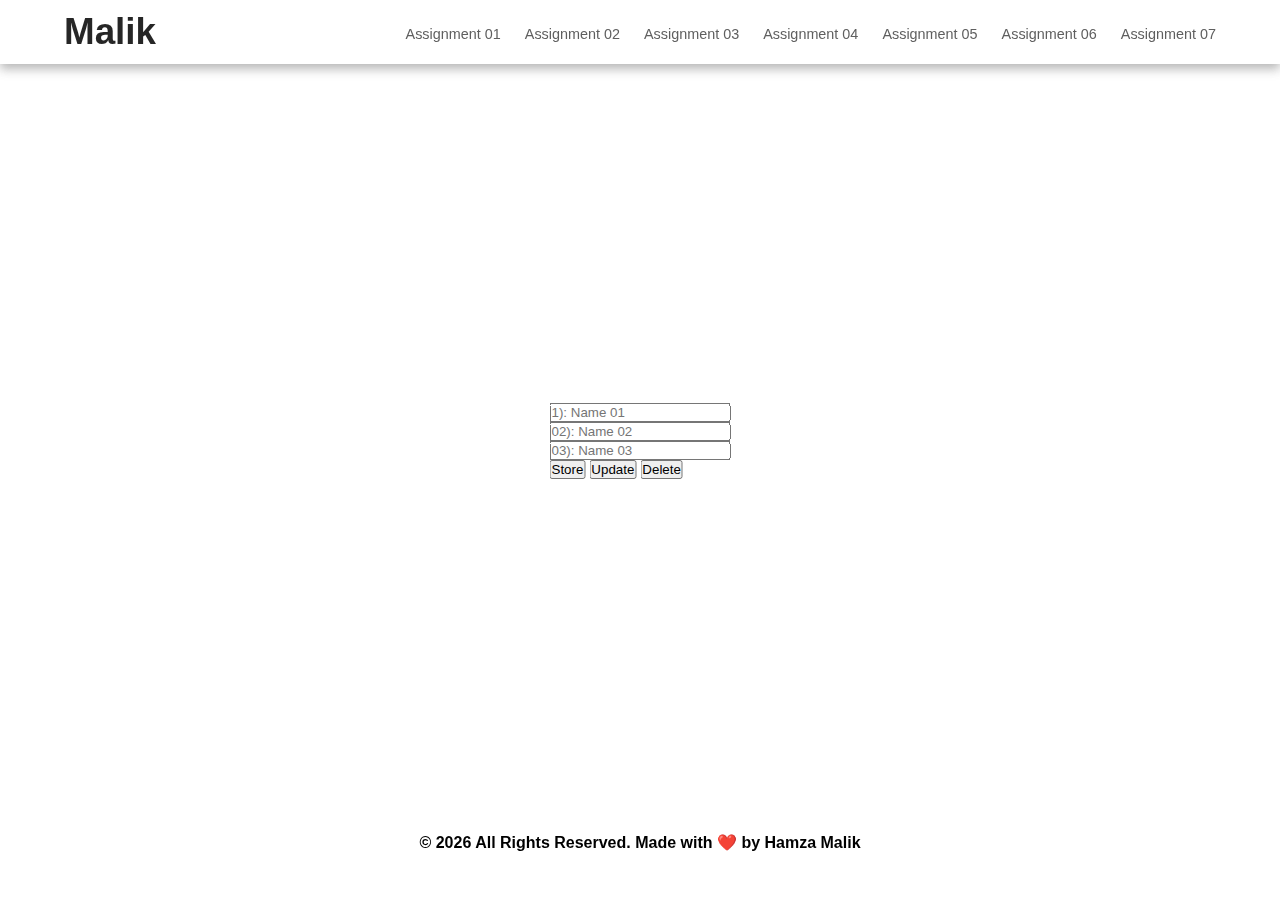
<file: five.html>
<!DOCTYPE html>
<html lang="en">

<head>
    <meta charset="UTF-8">
    <meta http-equiv="X-UA-Compatible" content="IE=edge">
    <meta name="viewport" content="width=device-width, initial-scale=1.0">
    <title>Document</title>
    <link href="https://cdn.jsdelivr.net/npm/bootstrap@5.0.2/dist/css/bootstrap.min.css" rel="stylesheet"
        integrity="sha384-EVSTQN3/azprG1Anm3QDgpJLIm9Nao0Yz1ztcQTwFspd3yD65VohhpuuCOmLASjC" crossorigin="anonymous">
    <script src="https://cdn.jsdelivr.net/npm/@popperjs/core@2.9.2/dist/umd/popper.min.js"
        integrity="sha384-IQsoLXl5PILFhosVNubq5LC7Qb9DXgDA9i+tQ8Zj3iwWAwPtgFTxbJ8NT4GN1R8p"
        crossorigin="anonymous"></script>
    <script src="https://cdn.jsdelivr.net/npm/bootstrap@5.0.2/dist/js/bootstrap.min.js"
        integrity="sha384-cVKIPhGWiC2Al4u+LWgxfKTRIcfu0JTxR+EQDz/bgldoEyl4H0zUF0QKbrJ0EcQF"
        crossorigin="anonymous"></script>
    <link rel="stylesheet" href="navbar.css">
</head>

<body>
    <nav class="navbar">
        <div class="navbar-container cotainer">
            <input type="checkbox" name="" id="">
            <div class="hamburger-lines">
                <span class="line line1"></span>
                <span class="line line2"></span>
                <span class="line line3"></span>
            </div>
            <ul class="menu-items">
                <li><a href="./one.html" title="Chicken Calculator Easy">Assignment 01</a></li>
                <li><a href="./two.html" title="Chicken Calculator Hard">Assignment 02</a></li>
                <li><a href="./three.html" title="Calculator">Assignment 03</a></li>
                <li><a href="./four.html" title="Conversion of Numbers to Alphabet using ASCII Code">Assignment 04</a></li>
                <li><a href="./five.html" title="CRUD Operations in Array">Assignment 05</a></li>
                <li><a href="./index.html" title="Stoppwatch">Assignment 06</a></li>
                <li><a href="./seven.html" title="Log-In or Sign-up Page using DOM">Assignment 07</a></li>
            </ul>
            <h1 class="logo">Malik</h1>
        </div>
    </nav>
    <p class="credit">©
        <script>document.write(new Date().getFullYear());</script> All Rights Reserved. Made with ❤️ by Hamza Malik
    </p>
    <div class="container p-5 border border-danger"
        style="position:absolute; top: 200px;position: absolute; top: 50%; left: 50%; transform: translate(-50%, -50%);">
        <input id="name1" class="form-control w-50 mx-auto text-center shadow-none border-dark" type="text"
            placeholder="1): Name 01" /><br />
        <input id="name2" class="form-control w-50 mx-auto text-center shadow-none border-dark" type="text"
            placeholder="02): Name 02" /><br />
        <input id="name3" class="form-control w-50 mx-auto text-center shadow-none border-dark" type="text"
            placeholder="03): Name 03" /><br />
        <div class="d-flex justify-content-evenly">
            <button onclick="stre()" class="btn btn-success w-25 fs-5">Store</button>
            <button onclick="updt()" class="btn btn-primary w-25 fs-5">Update</button>
            <button onclick="dlt()" class="btn btn-danger w-25 fs-5">Delete</button>
        </div>
        <br />
        <h1 class="fs-3" id="arr1"></h1>
        <h1 class="fs-3" id="arr2"></h1>
        <h1 class="fs-3" id="arr3"></h1>
    </div>
    <script>
        let arr = new Array();

        function stre() {
            arr[0] = document.getElementById("name1").value;
            arr[1] = document.getElementById("name2").value;
            arr[2] = document.getElementById("name3").value;
            document.getElementById("arr1").innerHTML = "Value 01 : " + arr[0];
            document.getElementById("arr2").innerHTML = "Value 02 : " + arr[1];
            document.getElementById("arr3").innerHTML = "Value 03 : " + arr[2];
            console.log(arr)
            document.getElementById("name1").value = ""
            document.getElementById("name2").value = ""
            document.getElementById("name3").value = ""

        }
        function updt() {
            let user = parseInt(prompt("Enter Array No. to Update to an Array"));
            if (user == 0) {
                let setuser = prompt("Enter Any No. to Update an Array : ");
                document.getElementById("arr1").innerHTML = "Value 01 : " + setuser;
                document.getElementById("arr1").style.color = "green";
            } else if (user == 1) {
                let setuser = prompt("Enter Any No. to Update an Array : ");
                document.getElementById("arr2").innerHTML = "Value 02 : " + setuser;
                document.getElementById("arr2").style.color = "green";
                console.log(arr);
            } else if (user == 2) {
                let setuser = prompt("Enter Any No. to Update an Array : ");
                document.getElementById("arr3").innerHTML = "Value 03 : " + setuser;
                document.getElementById("arr3").style.color = "green";
                console.log(arr);
            } else {
                alert("Invalid Array No.");
            }

        }
        function dlt() {
            let user = parseInt(prompt("Enter Array No. to Delete from an Array"));

            if (user == 0) {
                // delete arr[user];
                document.getElementById("arr1").innerHTML = "Value 01 : " + "Deleted";
                arr[user] = document.getElementById("arr1").style.color = "red";
            } else if (user == 1) {
                delete arr[user];
                document.getElementById("arr1").innerHTML = "Value 02 : " + "Deleted";
                arr[user] = document.getElementById("arr2").style.color = "red";
            } else if (user == 2) {
                delete arr[user];
                document.getElementById("arr1").innerHTML = "Value 03 : " + "Deleted";
                arr[user] = document.getElementById("arr3").style.color = "red";
            } else {
                alert("Invalid Array No.");
            }
        }
    </script>
</body>

</html>
</file>
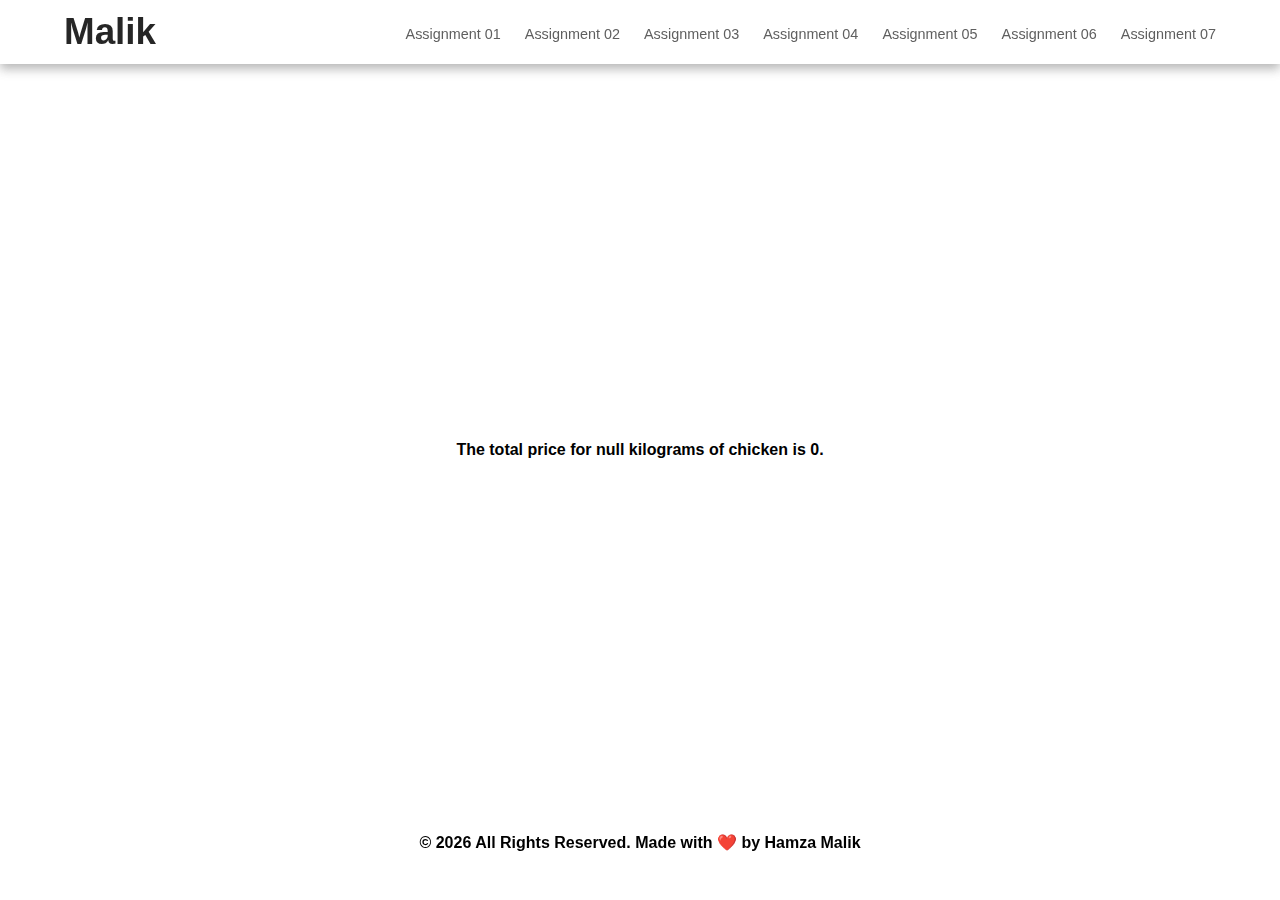
<file: one.html>
<!DOCTYPE html>
<html lang="en">

<head>
    <meta charset="UTF-8">
    <meta http-equiv="X-UA-Compatible" content="IE=edge">
    <meta name="viewport" content="width=device-width, initial-scale=1.0">
    <title>Javascript (Assignment # 01)</title>
    <link rel="stylesheet" href="navbar.css">
</head>

<body>
    <nav class="navbar">
        <div class="navbar-container cotainer">
            <input type="checkbox" name="" id="">
            <div class="hamburger-lines">
                <span class="line line1"></span>
                <span class="line line2"></span>
                <span class="line line3"></span>
            </div>
            <ul class="menu-items">
                <li><a href="./one.html" title="Chicken Calculator Easy">Assignment 01</a></li>
                <li><a href="./two.html" title="Chicken Calculator Hard">Assignment 02</a></li>
                <li><a href="./three.html" title="Calculator">Assignment 03</a></li>
                <li><a href="./four.html" title="Conversion of Numbers to Alphabet using ASCII Code">Assignment 04</a></li>
                <li><a href="./five.html" title="CRUD Operations in Array">Assignment 05</a></li>
                <li><a href="./index.html" title="Stoppwatch">Assignment 06</a></li>
                <li><a href="./seven.html" title="Log-In or Sign-up Page using DOM">Assignment 07</a></li>
            </ul>
            <h1 class="logo">Malik</h1>
        </div>
    </nav>
    <p class="credit">©
        <script>document.write(new Date().getFullYear());</script> All Rights Reserved. Made with ❤️ by Hamza Malik
    </p>
    <p id="output"></p>
    <script>

        var quantity = prompt("Enter the quantity of chicken in kilograms:");

        var pricePerKg = 500;
        var totalPrice = quantity * pricePerKg;

        document.getElementById("output").innerHTML = "The total price for " + quantity + " kilograms of chicken is " + totalPrice + ".";
    </script>
</body>

</html>
</file>
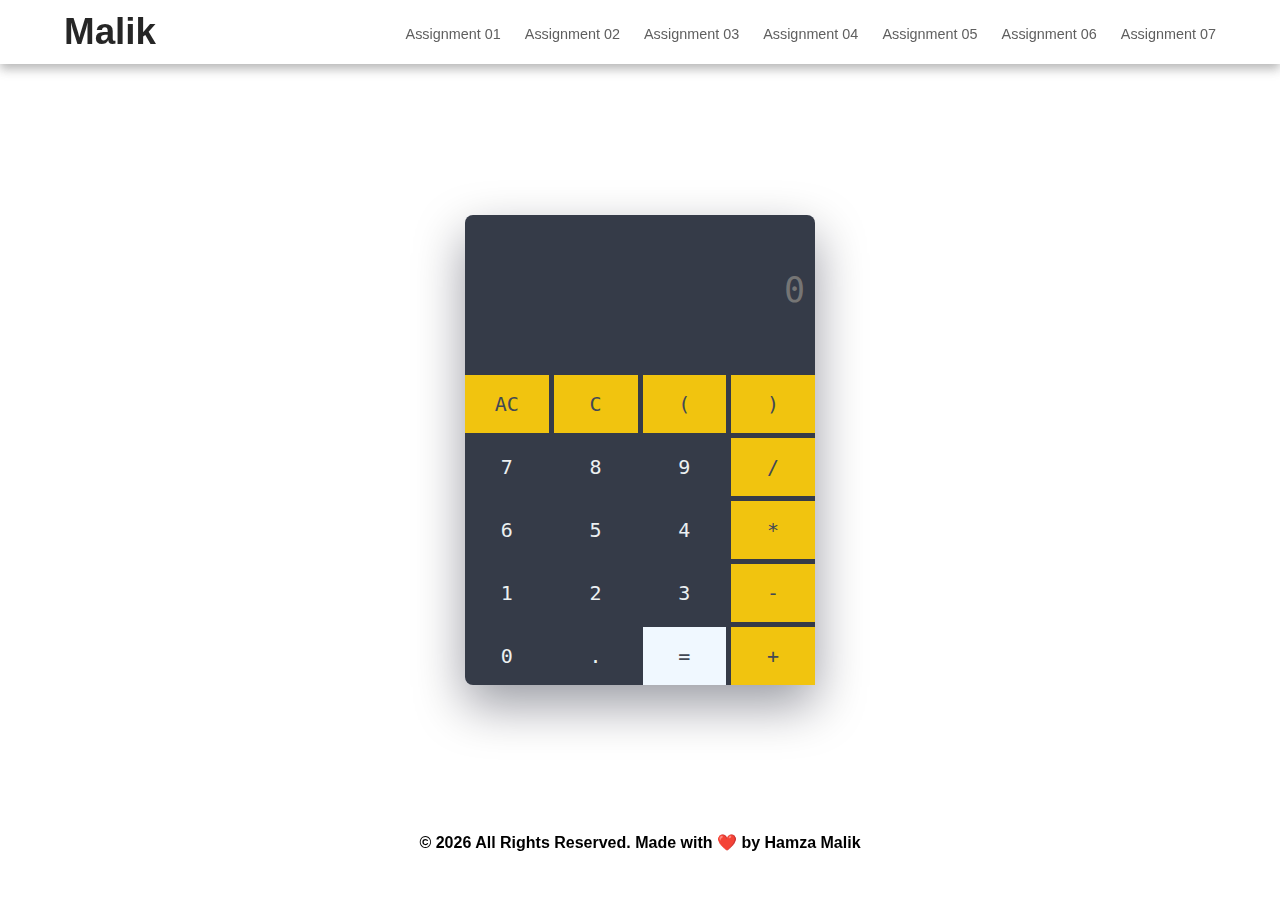
<file: three.html>
<!DOCTYPE html>
<html lang="en">

<head>
    <meta charset="UTF-8">
    <meta http-equiv="X-UA-Compatible" content="IE=edge">
    <meta name="viewport" content="width=device-width, initial-scale=1.0">
    <title>Document</title>
    <link rel="stylesheet" href="navbar.css">
    <style>
        * {
            padding: 0;
            margin: 0;
            box-sizing: border-box;
            font-family: "Roboto Mono", monospace;
        }

        body {
            height: 100vh;
        }

        .calculator {
            width: 350px;
            background-color: #353b48;
            position: absolute;
            transform: translate(-50%, -50%);
            top: 50%;
            left: 50%;
            border-radius: 8px;
            box-shadow: 0 20px 50px rgba(0, 5, 24, 0.4);
        }

        .display {
            width: 100%;
            padding-top: 30px;
        }

        .display input {
            width: 100%;
            padding: 25px 10px;
            text-align: right;
            border: none;
            background-color: transparent;
            color: #7f8c8d;
            font-size: 35px;
        }

        .display input::placeholder {
            /* color: #fff; */
        }

        .buttons {
            display: grid;
            grid-template-columns: repeat(4, 1fr);
            grid-gap: 5px;
            margin-top: 40px;
        }

        .buttons input[type="button"] {
            font-size: 20px;
            padding: 17px;
            border: none;
            background-color: transparent;
            color: #ecf0f1;
            cursor: pointer;
        }


        .buttons input[type="button"]:hover {
            box-shadow: 0 8px 25px #424855;
        }


        input[type="button"][value="0"] {
            grid-column: span 1;
        }

        input[type="button"][value="="] {
            background-color: aliceblue;
            color: #424855;
        }

        input[type="button"].opt {
            background-color: #f1c40f;
            color: #424855;
        }
    </style>
</head>

<body>
    <nav class="navbar">
        <div class="navbar-container cotainer">
            <input type="checkbox" name="" id="">
            <div class="hamburger-lines">
                <span class="line line1"></span>
                <span class="line line2"></span>
                <span class="line line3"></span>
            </div>
            <ul class="menu-items">
                <li><a href="./one.html" title="Chicken Calculator Easy">Assignment 01</a></li>
                <li><a href="./two.html" title="Chicken Calculator Hard">Assignment 02</a></li>
                <li><a href="./three.html" title="Calculator">Assignment 03</a></li>
                <li><a href="./four.html" title="Conversion of Numbers to Alphabet using ASCII Code">Assignment 04</a></li>
                <li><a href="./five.html" title="CRUD Operations in Array">Assignment 05</a></li>
                <li><a href="./index.html" title="Stoppwatch">Assignment 06</a></li>
                <li><a href="./seven.html" title="Log-In or Sign-up Page using DOM">Assignment 07</a></li>
            </ul>
            <h1 class="logo">Malik</h1>
        </div>
    </nav>
    <p class="credit">©
        <script>document.write(new Date().getFullYear());</script> All Rights Reserved. Made with ❤️ by Hamza Malik
    </p>
    <div class="calculator">
        <form class="calculatorform" name="calculatorform">
            <div class="display">
                <input type="text" placeholder="0" id="input" disabled name="screen" />
            </div>
            <div class="buttons">

                <input type="button" value="AC" onclick="document.getElementById('input').value = ''"
                    class="clear opt" />

                <input type="button" value="C" class="erase opt" onclick="dlt()" />
                <input type="button" value="(" class="input-button opt" onclick="valueButton(this);" />
                <input type="button" value=")" class="input-button opt" onclick="valueButton(this);" />

                <input type="button" value="7" id="seven" class="input-button" onclick="valueButton(this);" />
                <input type="button" value="8" id="eight" class="input-button" onclick="valueButton(this);" />
                <input type="button" value="9" id="nine" class="input-button" onclick="valueButton(this);" />
                <input type="button" value="/" class="input-button opt" onclick="valueButton(this);" />

                <input type="button" value="6" id="six" class="input-button" onclick="valueButton(this);" />
                <input type="button" value="5" id="five" class="input-button" onclick="valueButton(this);" />
                <input type="button" value="4" id="four" class="input-button" onclick="valueButton(this);" />
                <input type="button" value="*" class="input-button opt" id="mult" onclick="valueButton(this);" />

                <input type="button" value="1" id="one" class="input-button" onclick="valueButton(this);" />
                <input type="button" value="2" id="two" class="input-button" onclick="valueButton(this);" />
                <input type="button" value="3" id="three" class="input-button" onclick="valueButton(this);" />

                <input type="button" value="-" class="input-button opt" id="minus" onclick="valueButton(this);" />
                <input type="button" value="0" id="zero" class="input-button" onclick="valueButton(this);" />
                <input type="button" value="." class="input-button" id="erase" onclick="valueButton(this);" />
                <input type="button" value="=" class="input-button" id="equal" onclick="calculate()" />
                <input type="button" value="+" class="input-button opt" id="plus" onclick="valueButton(this);" />
            </div>
        </form>
    </div>
    <script>
        function valueButton(e) {
            calculatorform.screen.value += e.value;
        }
        function calculate() {
            calculatorform.screen.value = eval(calculatorform.screen.value);
        }
        function dlt() {
            let reem = document.getElementById("input").value;


        }
    </script>
</body>

</html>
</file>
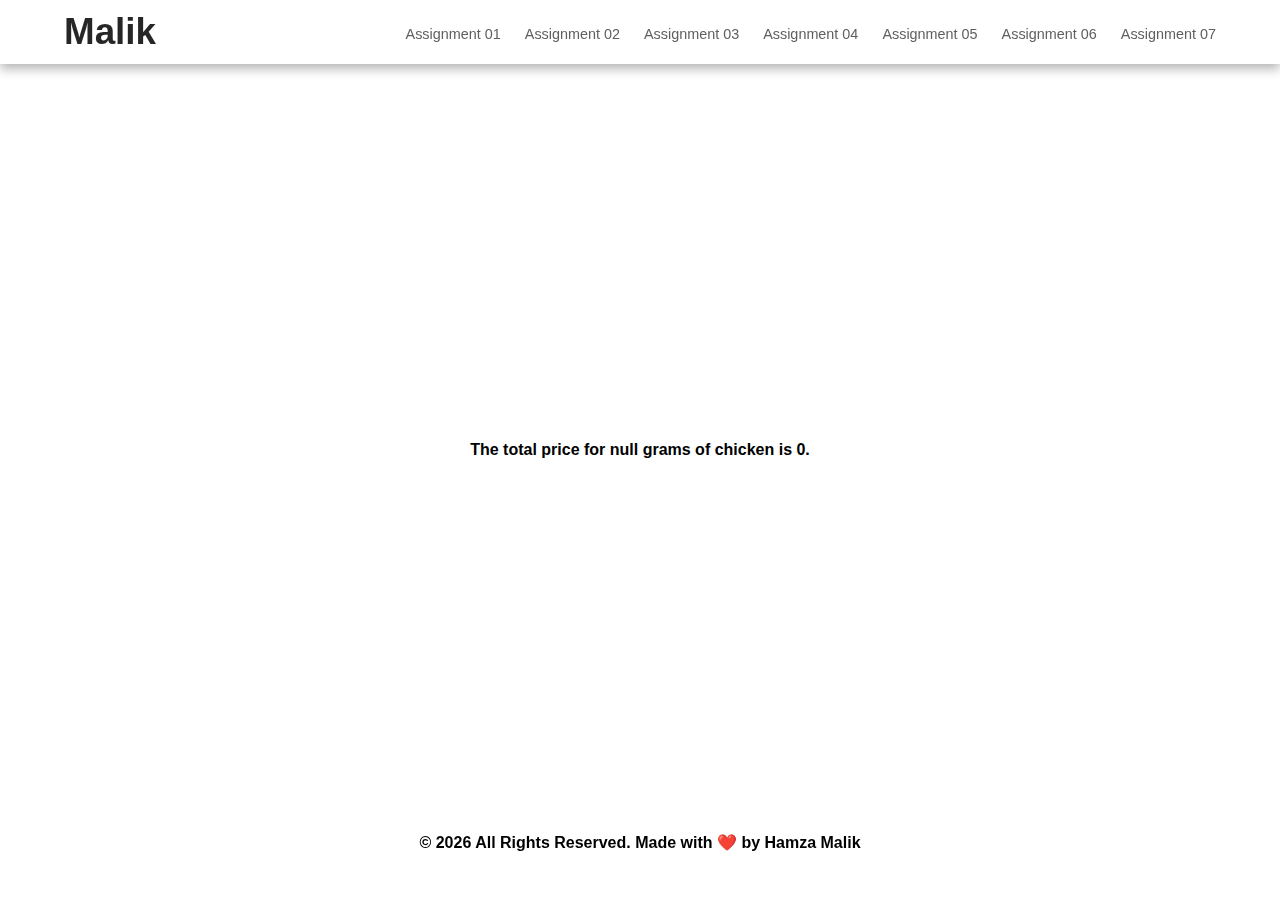
<file: two.html>
<!DOCTYPE html>
<html lang="en">

<head>
    <meta charset="UTF-8">
    <meta http-equiv="X-UA-Compatible" content="IE=edge">
    <meta name="viewport" content="width=device-width, initial-scale=1.0">
    <title>Javascript (Assignment # 02)</title>
    <link rel="stylesheet" href="navbar.css">
    <style>
        
    </style>
</head>

<body>
    <nav class="navbar">
        <div class="navbar-container cotainer">
            <input type="checkbox" name="" id="">
            <div class="hamburger-lines">
                <span class="line line1"></span>
                <span class="line line2"></span>
                <span class="line line3"></span>
            </div>
            <ul class="menu-items">
                <li><a href="./one.html" title="Chicken Calculator Easy">Assignment 01</a></li>
                <li><a href="./two.html" title="Chicken Calculator Hard">Assignment 02</a></li>
                <li><a href="./three.html" title="Calculator">Assignment 03</a></li>
                <li><a href="./four.html" title="Conversion of Numbers to Alphabet using ASCII Code">Assignment 04</a></li>
                <li><a href="./five.html" title="CRUD Operations in Array">Assignment 05</a></li>
                <li><a href="./index.html" title="Stoppwatch">Assignment 06</a></li>
                <li><a href="./seven.html" title="Log-In or Sign-up Page using DOM">Assignment 07</a></li>
            </ul>
            <h1 class="logo">Malik</h1>
        </div>
    </nav>
    <p class="credit">©
        <script>document.write(new Date().getFullYear());</script> All Rights Reserved. Made with ❤️ by Hamza Malik
    </p>
    <p id="output"></p>
    <script>
        var pricePerKg = prompt("Enter the price per kilogram of chicken:");

        var quantity = prompt("Enter the quantity of chicken in grams:");

        var quantityInKg = quantity / 1000;

        var totalPrice = quantityInKg * pricePerKg;

        document.getElementById("output").innerHTML = "The total price for " + quantity + " grams of chicken is " + totalPrice + ".";
    </script>
</body>

</html>
</file>
<file: navbar.css>
*,
*::after,
*::before {
    box-sizing: border-box;
    padding: 0;
    margin: 0;
}


.navbar input[type="checkbox"],
.navbar .hamburger-lines {
    display: none;
}

.cotainer {
    max-width: 1200px;
    width: 90%;
    margin: auto;
}

.navbar {
    box-shadow: 0px 5px 10px 0px #aaa;
    position: fixed;
    width: 100%;
    background: #fff;
    color: #000;
    opacity: 0.85;
    z-index: 100;
}

.navbar-container {
    display: flex;
    justify-content: space-between;
    height: 64px;
    align-items: center;
}

.menu-items {
    order: 2;
    display: flex;
}

.logo {
    order: 1;
    font-size: 2.3rem;
    font-family: 'Poppins', sans-serif;
}

.menu-items li {
    list-style: none;
    margin-left: 1.5rem;
    font-size: 1.3rem;
}

.navbar a {
    font-family: 'Poppins', sans-serif;
    font-size: 0.9rem;
    color: #444;
    text-decoration: none;
    font-weight: 500;
    transition: color 0.3s ease-in-out;
}

.navbar a:hover {
    color: #117964;
}

@media (max-width: 1000px) {
    .navbar {
        opacity: 0.95;
    }

    .navbar-container input[type="checkbox"],
    .navbar-container .hamburger-lines {
        display: block;
    }

    .navbar-container {
        display: block;
        position: relative;
        height: 64px;
    }

    .navbar-container input[type="checkbox"] {
        position: absolute;
        display: block;
        height: 32px;
        width: 30px;
        top: 20px;
        left: 20px;
        z-index: 5;
        opacity: 0;
        cursor: pointer;
    }

    .navbar-container .hamburger-lines {
        display: block;
        height: 28px;
        width: 35px;
        position: absolute;
        top: 20px;
        left: 20px;
        z-index: 2;
        display: flex;
        flex-direction: column;
        justify-content: space-between;
    }

    .navbar-container .hamburger-lines .line {
        display: block;
        height: 4px;
        width: 100%;
        border-radius: 10px;
        background: #333;
    }

    .navbar-container .hamburger-lines .line1 {
        transform-origin: 0% 0%;
        transition: transform 0.3s ease-in-out;
    }

    .navbar-container .hamburger-lines .line2 {
        transition: transform 0.2s ease-in-out;
    }

    .navbar-container .hamburger-lines .line3 {
        transform-origin: 0% 100%;
        transition: transform 0.3s ease-in-out;
    }

    .navbar .menu-items {
        padding-top: 100px;
        background: #fff;
        height: 100vh;
        max-width: 300px;
        transform: translate(-150%);
        display: flex;
        flex-direction: column;
        margin-left: -40px;
        padding-left: 40px;
        transition: transform 0.5s ease-in-out;
        box-shadow: 5px 0px 10px 0px #aaa;
        overflow: scroll;
    }

    .navbar .menu-items li {
        margin-bottom: 1.8rem;
        font-size: 1.1rem;
        font-weight: 500;
    }

    .logo {
        position: absolute;
        top: 10px;
        right: 15px;
        font-size: 2.5rem;
    }

    .navbar-container input[type="checkbox"]:checked~.menu-items {
        transform: translateX(0);
    }

    .navbar-container input[type="checkbox"]:checked~.hamburger-lines .line1 {
        transform: rotate(45deg);
    }

    .navbar-container input[type="checkbox"]:checked~.hamburger-lines .line2 {
        transform: scaleY(0);
    }

    .navbar-container input[type="checkbox"]:checked~.hamburger-lines .line3 {
        transform: rotate(-45deg);
    }

}

@media (max-width: 400px) {
    .navbar-container input[type="checkbox"]:checked~.logo {
        display: none;
    }
}

p.credit {
    font-weight: 600;
    position: fixed;
    top: 95%;
    left: 50%;
    bottom: 0;
    transform: translate(-50%, -50%);
    text-align: center;
    font-family: 'Poppins', sans-serif;
}
p#output {
    font-weight: 600;
    position: absolute;
    top: 50%;
    left: 50%;
    transform: translate(-50%, -50%);
    text-align: center;
    font-family: 'Poppins', sans-serif;
}
</file>
